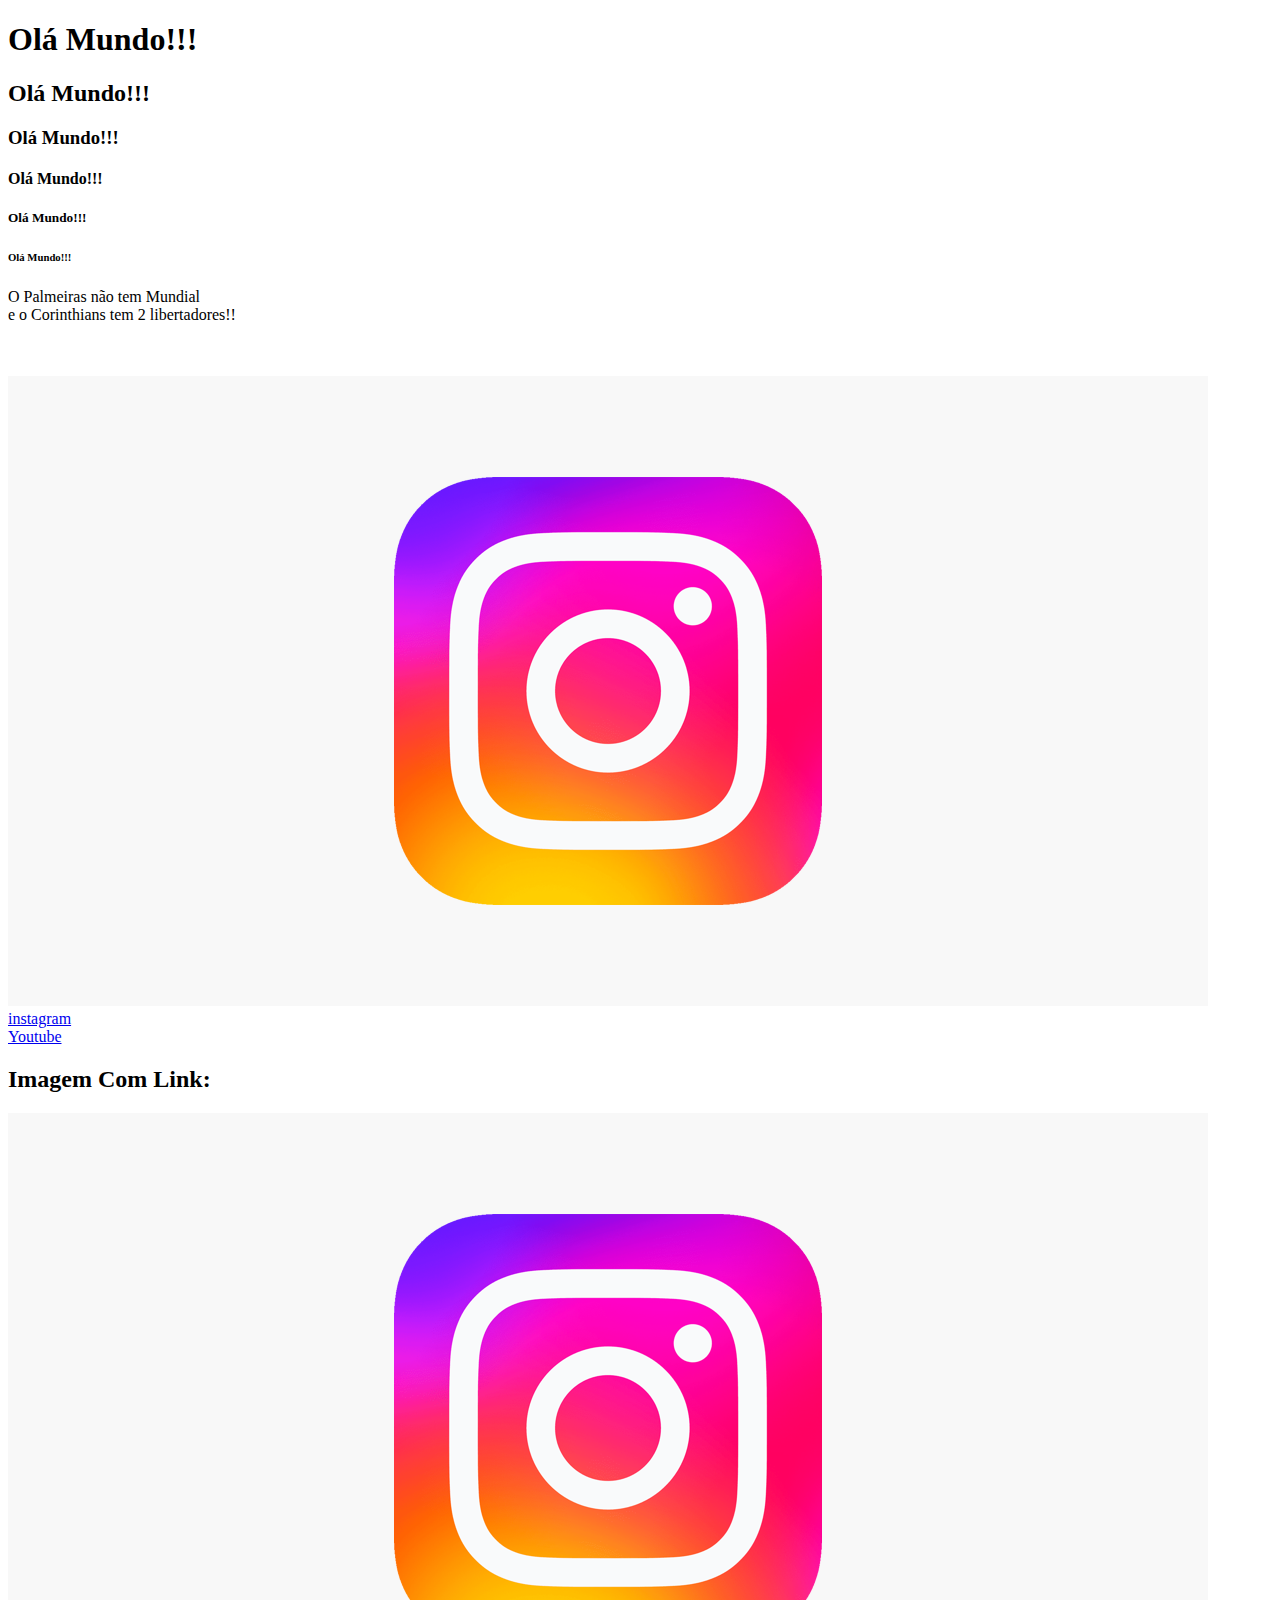
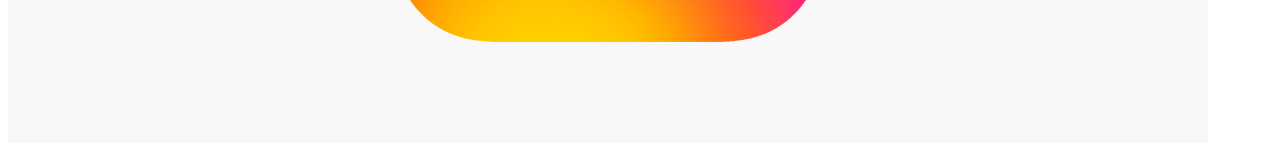
<file: index.html>
<!DOCTYPE html>
<html lang ="pt-BR">
    <!-- Essa é a tag de comentario -->
    <head>
        <meta charset="UTF-8">
        <meta name="viewport" content="width=device-width, initial-scale=1.0">
        <title>Página inicial</title>
        <link rel="icon" href="1197396.png" type="image/png">
    </head>
    <body>
        <h1>Olá Mundo!!!</h1>
        <h2>Olá Mundo!!!</h2>
        <h3>Olá Mundo!!!</h3>
        <h4>Olá Mundo!!!</h4>
        <h5>Olá Mundo!!!</h5>
        <h6>Olá Mundo!!!</h6>
        <p>O Palmeiras não tem Mundial<br>
           e o Corinthians tem 2 libertadores!!</p>
        <br> <br>
        <img src="insta.png" alt="Imagem do instagram" title="Imagem do Instagram">
        <br>
        <a href="https://www.instagram.com/">instagram</a>
        <br>
        <a href="https://www.youtube.com/?app=desktop&hl=pt" target="_blank">
            Youtube
        </a>

        <h2>Imagem Com Link:</h2>
        <a href="https://www.instagram.com/" target="_blank">
                <img src="insta.png" title="Ir ao instagram" alt="Imagem do instagram com Link"
        </a>
    </body>
</html>
</file>
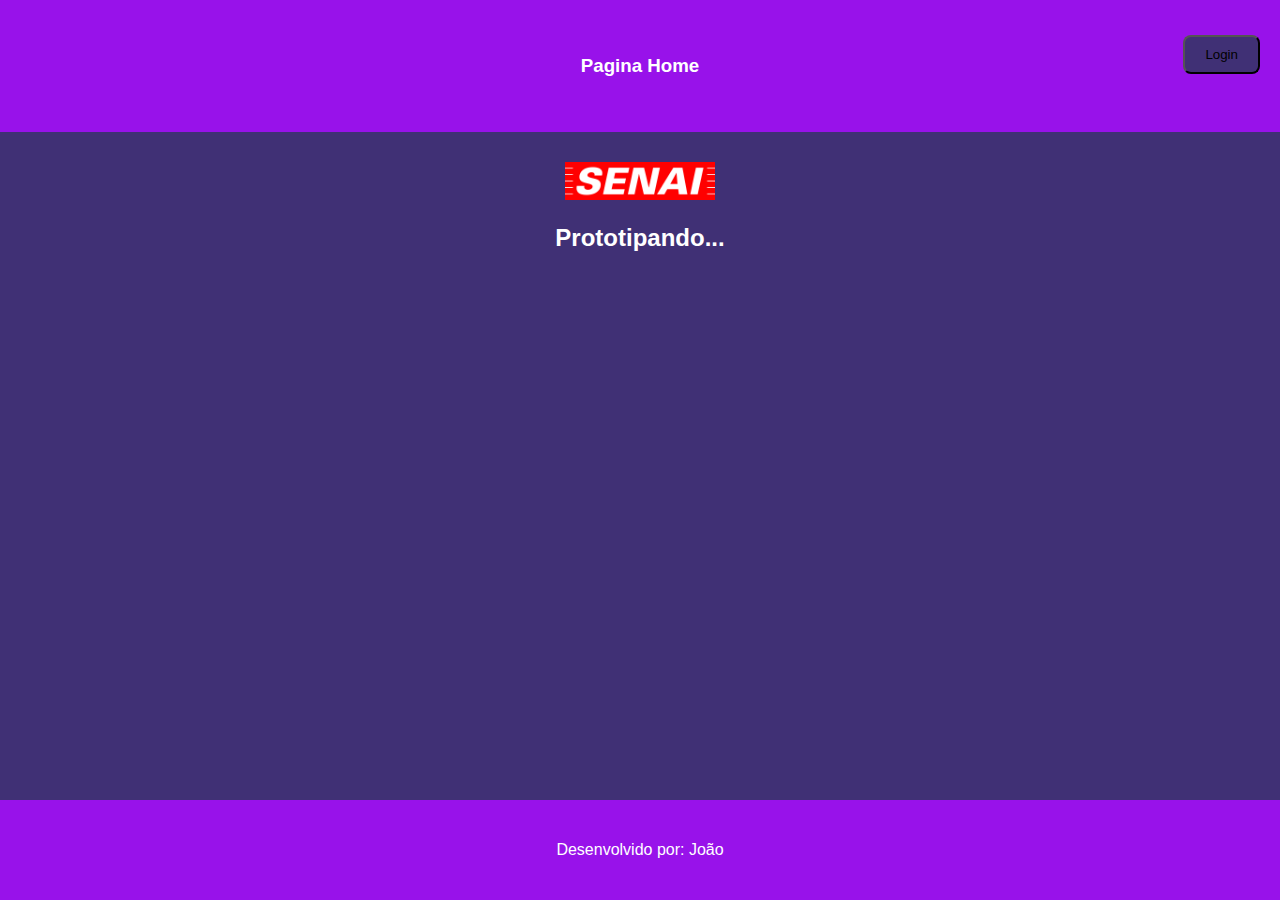
<file: Aula-02-09/index.html>
<!DOCTYPE html>
<html lang="pt-br">
  <head>
    <meta charset="UTF-8" />
    <meta name="viewport" content="width=device-width, initial-scale=1.0" />
    <title>Prototipando Index</title>

    <!--Incluindo o arquivo de estilização-->
    <link rel="stylesheet" href="Styles.css"/>
  </head>
  <body>
    <!--Tag semântica de cabeçalho-->
    <header>
        <h3>Pagina Home </h3>
        <button onclick="window.location.href='login.html'">Login</button>
    </header>
    <!--Tag semantica para organização do conteudo no site-->
    <main>
        <!--Primeira seção do conteúdo-->
        <section>
            <img src="senaisplogo.png" alt="Logo SENAI-SP"/>
        </section>
        <!--Segunda seção de conteúdo-->
        <section>
            <h2>Prototipando...</h2>
        </section>
    </main>
    <footer>
        <p>Desenvolvido por: João</p>
    </footer>
    
  </body>
</html>
</file>
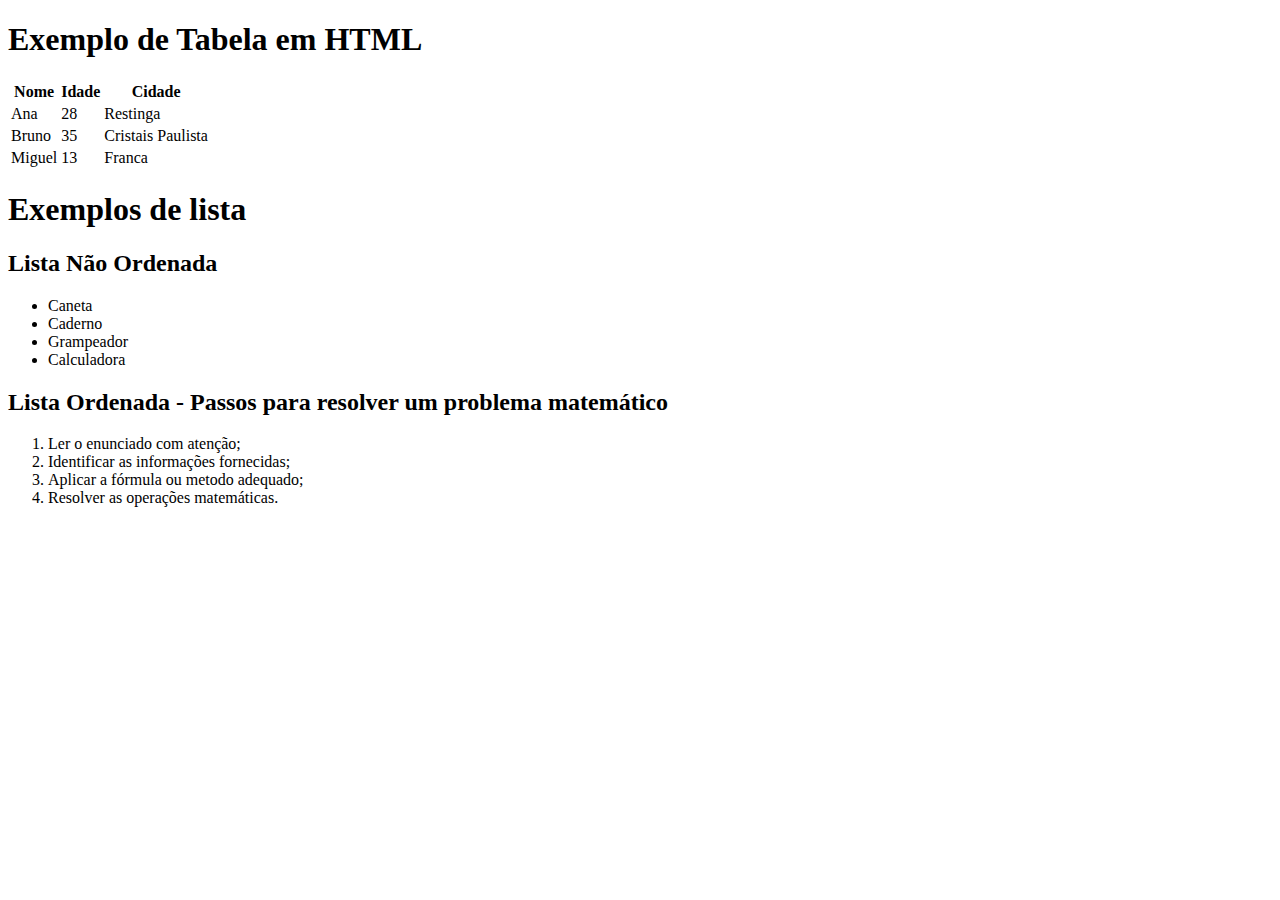
<file: Html-14-08/index.html>
<!DOCTYPE html>
<html lang="pt-BR">
  <head>
    <meta charset="UTF-8" />
    <meta name="viewport" content="wigth=device-width, initial-scale=1.0" />
    <meta
      name="description"
      content="Este é um exemplo das tags relacionadas a tabela e listas"
    />
    <title>Exemplo Tabelas listas</title>
  </head>
  <body>
    <h1>Exemplo de Tabela em HTML</h1>

    <!--Exemplo de utilização da TAG "table"-->
    <table>
      <thead>
        <!--Cabeçalho da tabela-->
        <!--th: define os titulos das colunas-->
        <th>Nome</th>
        <th>Idade</th>
        <th>Cidade</th>
      </thead>
      <tbody>
        <tr>
          <!--Define uma linha-->
          <td>Ana</td>
          <!--td: Define o valor da célula-->
          <td>28</td>
          <td>Restinga</td>
        </tr>
        <tr>
          <td>Bruno</td>
          <td>35</td>
          <td>Cristais Paulista</td>
        </tr>
        <tr>
          <td>Miguel</td>
          <td>13</td>
          <td>Franca</td>
        </tr>
      </tbody>
    </table>
    <h1>Exemplos de lista</h1>
    <h2>Lista Não Ordenada</h2>
    <ul>
      <!--unordered list-->
      <li>Caneta</li>
      <li>Caderno</li>
      <li>Grampeador</li>
      <li>Calculadora</li>
    </ul>
    <!--Exemplo de lista ordenada-->
    <h2>Lista Ordenada - Passos para resolver um problema matemático</h2>
    <ol><!--Ordered list-->
        <li>Ler o enunciado com atenção;</li>
        <li>Identificar as informações fornecidas;</li>
        <li>Aplicar a fórmula ou metodo adequado;</li>
        <li>Resolver as operações matemáticas.</li>

    </ol>
  </body>
</html>
</file>
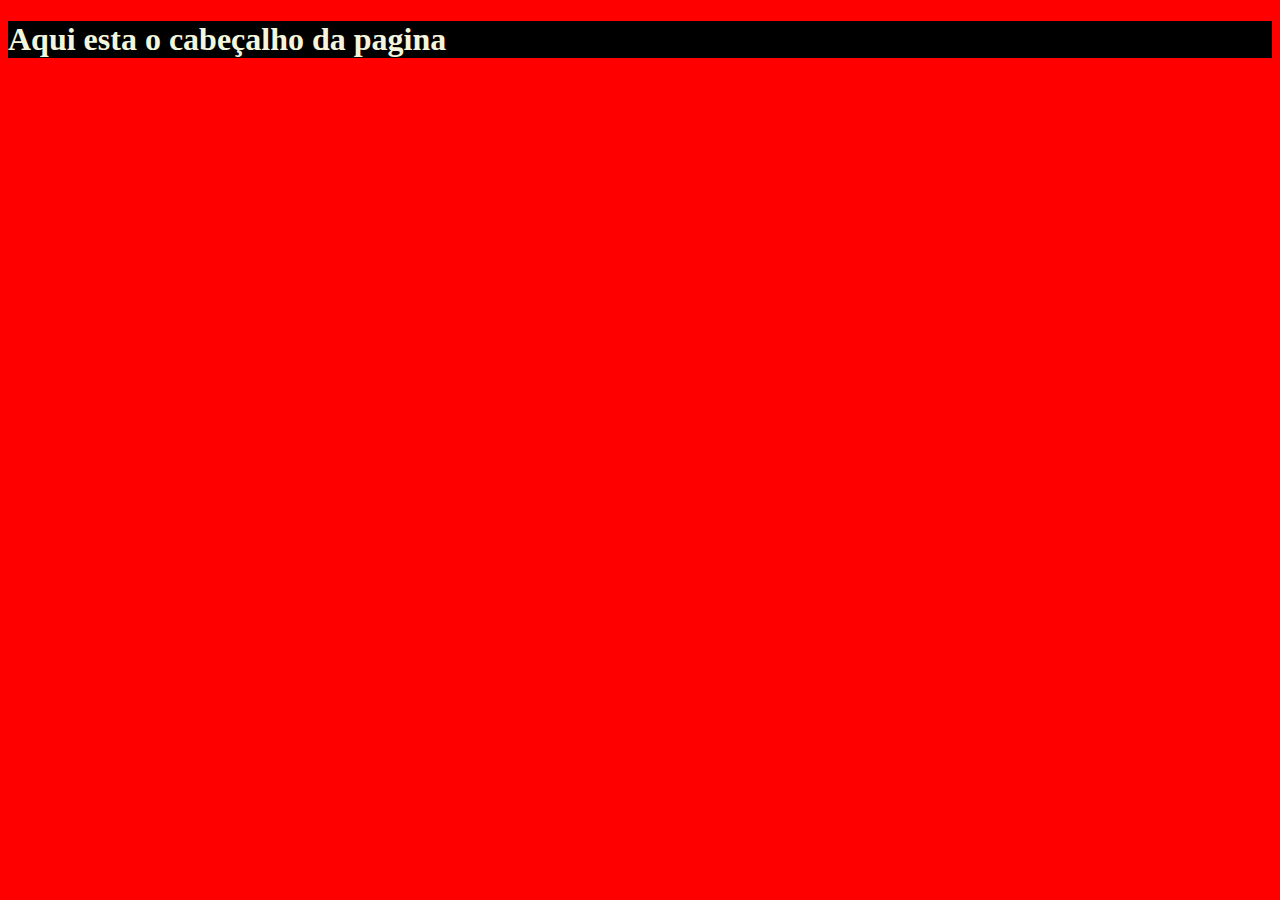
<file: Aula-16-09/exemplo1_testes/index.html>
<!DOCTYPE html>
<html lang="pt-br">
<head>
    <meta charset="UTF-8">
    <meta name="viewport" content="width=device-width, initial-scale=1.0">
    <title>Exmplo de espeficidade</title>
    <link rel="stylesheet" href="styles.css">
</head>
<body>
    <header>
        <h1 class="titulo" id="destaque" style="background-color: black;">Aqui esta o cabeçalho da pagina</h1>
    </header>
</body>
</html>
</file>
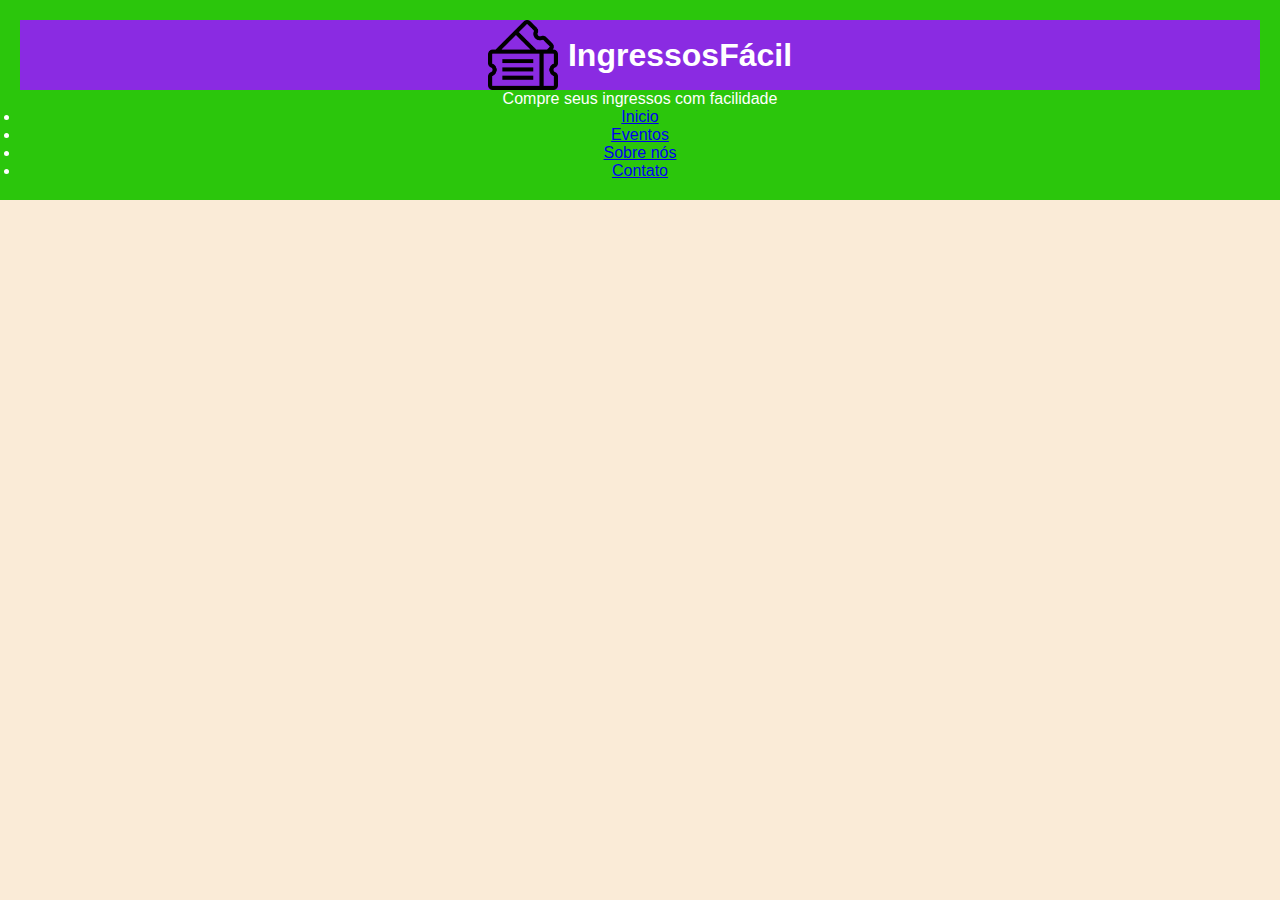
<file: Aula-16-09/exemplo2_ingressos/index.html>
<!DOCTYPE html>
<html lang="pt-br">
  <head>
    <meta charset="UTF-8" />
    <meta name="viewport" content="width=device-width, initial-scale=1.0" />
    <title>Pagina Inicial VIO</title>
    <link rel="stylesheet" href="styles.css" />
  </head>
  <body>
    <header>
      <div class="logo">
        <img src="3472621.png" alt="Logo do site" />
        <h1>IngressosFácil</h1>
      </div>
      <p>Compre seus ingressos com facilidade</p>
      <nav>
        <ul>
          <li><a href="#home">Inicio</a></li>
          <li><a href="#eventos">Eventos</a></li>
          <li><a href="#sobre">Sobre nós</a></li>
          <li><a href="#contato">Contato</a></li>
        </ul>
      </nav>
    </header>
  </body>
</html>
</file>
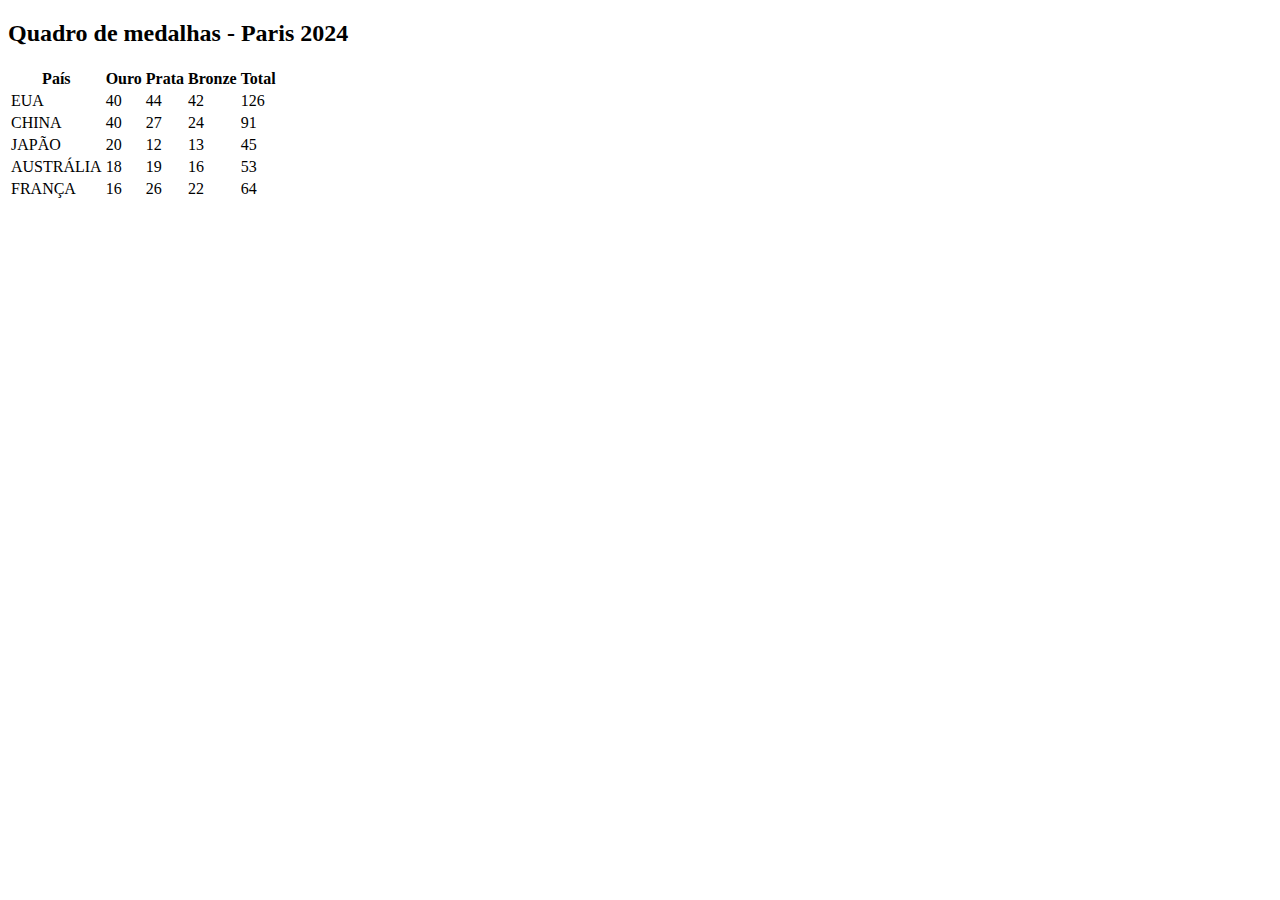
<file: Html-14-08/ExemploQuadroMedalhas/index.html>
<!DOCTYPE html>
<html lang="pt-BR">
  <head>
    <meta charset="UTF-8" />
    <meta name="viewport" content="width=device-width, initial-scale=1.0" />
    <meta
      name="description"
      content="Quadro de medalhas dos jogos olímpicos (Olimpíadas) de Paris 2024."
    />
    <title>Quadro de medalhas</title>
    
  </head>
  <body>
    <h2>Quadro de medalhas - Paris 2024</h2>

    <table>
        <thead>
            <tr>
                <th>País</th>
                <th>Ouro</th>
                <th>Prata</th>
                <th>Bronze</th>
                <th>Total</th>
            </tr>
        </thead>
        <tbody>
            <tr>
                <td>EUA</td>
                <td>40</td>
                <td>44</td>
                <td>42</td>
                <td>126</td>
            </tr>
            <tr>
                <td>CHINA</td>
                <td>40</td>
                <td>27</td>
                <td>24</td>
                <td>91</td>
            </tr>
            <tr>
                <td>JAPÃO</td>
                <td>20</td>
                <td>12</td>
                <td>13</td>
                <td>45</td>
            </tr>
            <tr>
                <td>AUSTRÁLIA</td>
                <td>18</td>
                <td>19</td>
                <td>16</td>
                <td>53</td>
            </tr>
            <tr>
                <td>FRANÇA</td>
                <td>16</td>
                <td>26</td>
                <td>22</td>
                <td>64</td>
            </tr>
        </tbody>
    </table>
  </body>
</html>
</file>
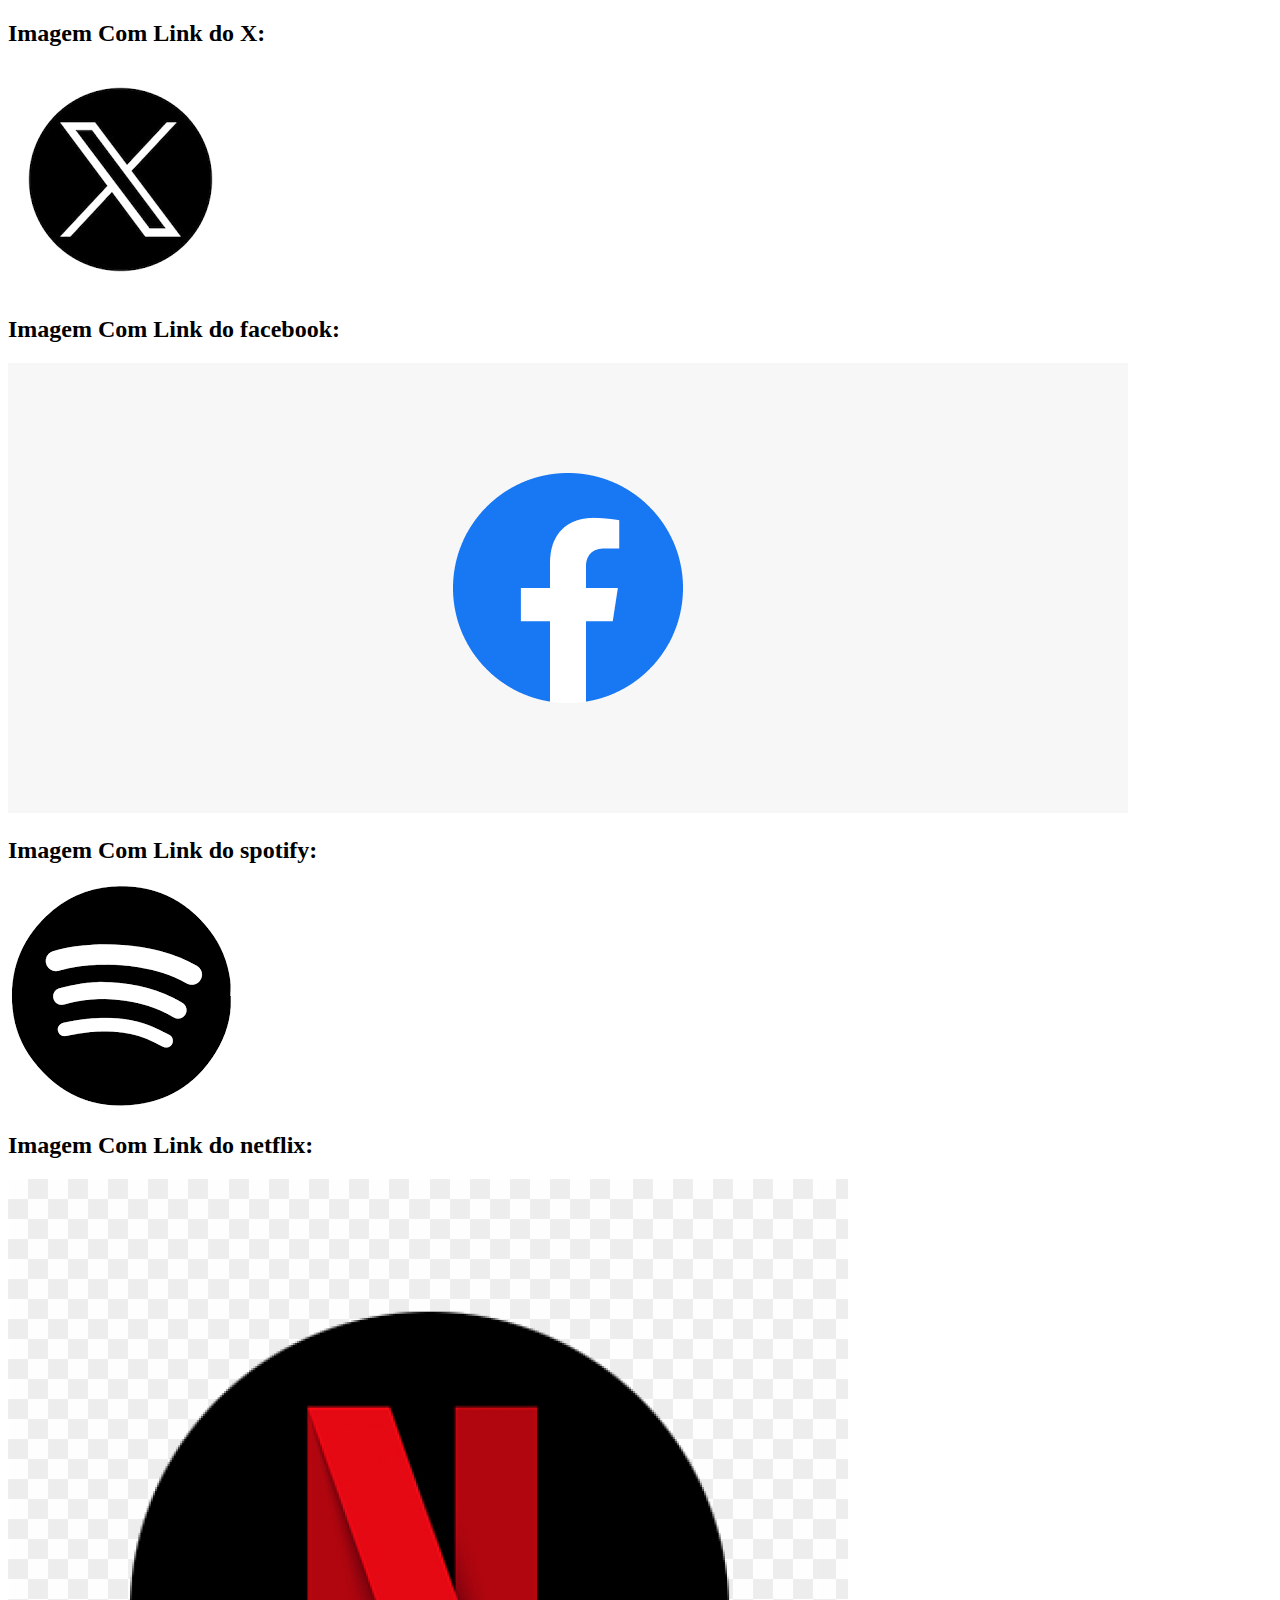
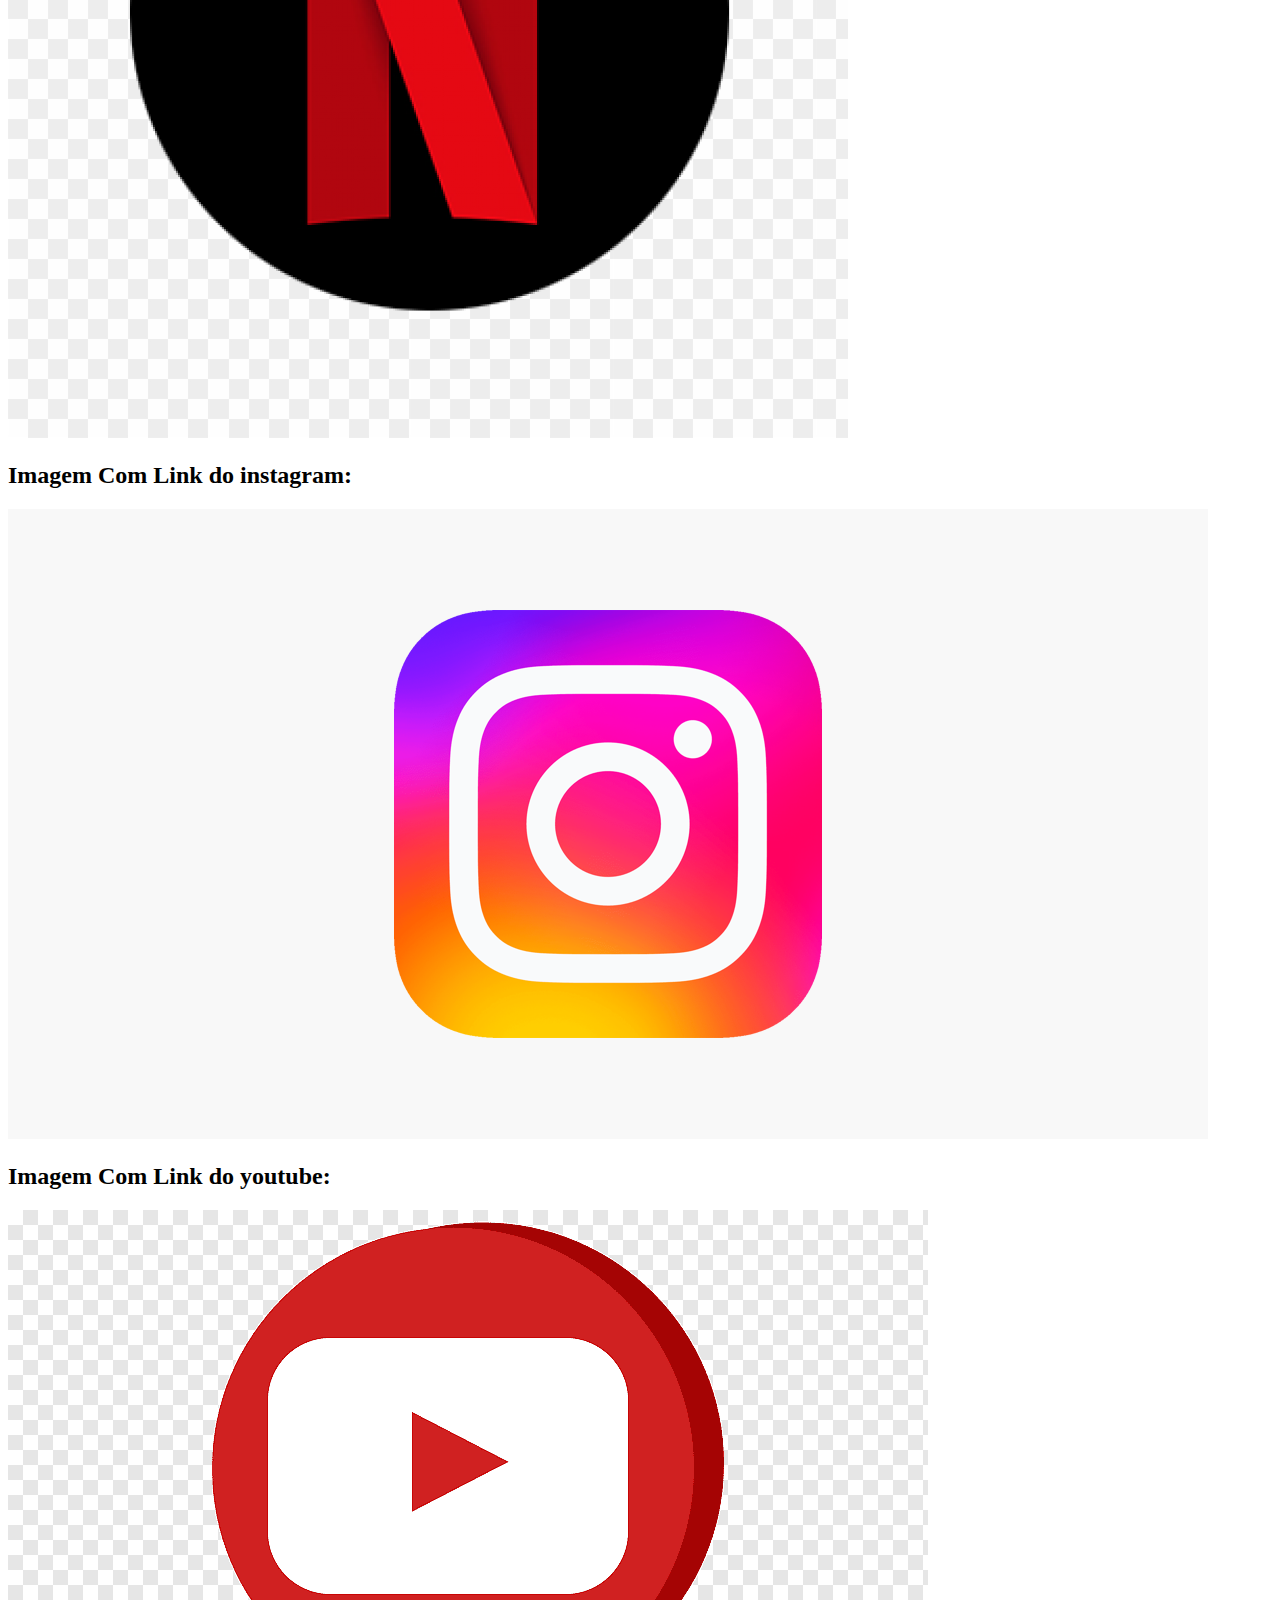
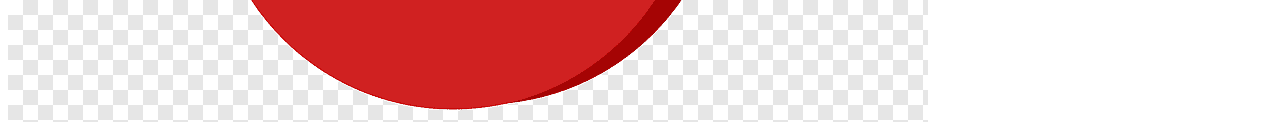
<file: JoaoVitor.html>
<!DOCTYPE html>
<html lang ="pt-BR">
    <!-- Essa é a tag de comentario -->
    <head>
        <meta charset="UTF-8">
        <meta name="viewport" content="width=device-width, initial-scale=1.0">
        <title>Página inicial</title>
        <link rel="icon" href="1197396.png" type="image/png">
    </head>
    <body>
        <h2>Imagem Com Link do X:</h2>
        <a href="https://x.com/" target="_blank">
                <img src="X.png" title="Ir ao X" >
        </a>
        <br>
        <h2>Imagem Com Link do facebook:</h2>
        <a href="https://www.facebook.com/?locale=pt_BR" target="_blank">
                <img src="Face.png" title="Ir ao facebook" >
        </a>
        <br>

        <h2>Imagem Com Link do spotify:</h2>
        <a href="https://open.spotify.com/intl-pt" target="_blank">
                <img src="spot.png" title="Ir ao spotify" >
        </a>
        <br>

        <h2>Imagem Com Link do netflix:</h2>
        <a href="https://www.netflix.com/br/" target="_blank">
                <img src="net.png" title="Ir ao netflix" >
        </a>
        <br>

        <h2>Imagem Com Link do instagram:</h2>
        <a href="https://www.instagram.com/" target="_blank">
                <img src="insta.png" title="Ir ao instagram" >
        </a>
        <br>

        <h2>Imagem Com Link do youtube:</h2>
        <a href="https://www.youtube.com/?app=desktop&hl=pt" target="_blank">
                <img src="you.png" title="Ir ao youtube" >
        </a>
        <br>

    </body>
</html>
</file>
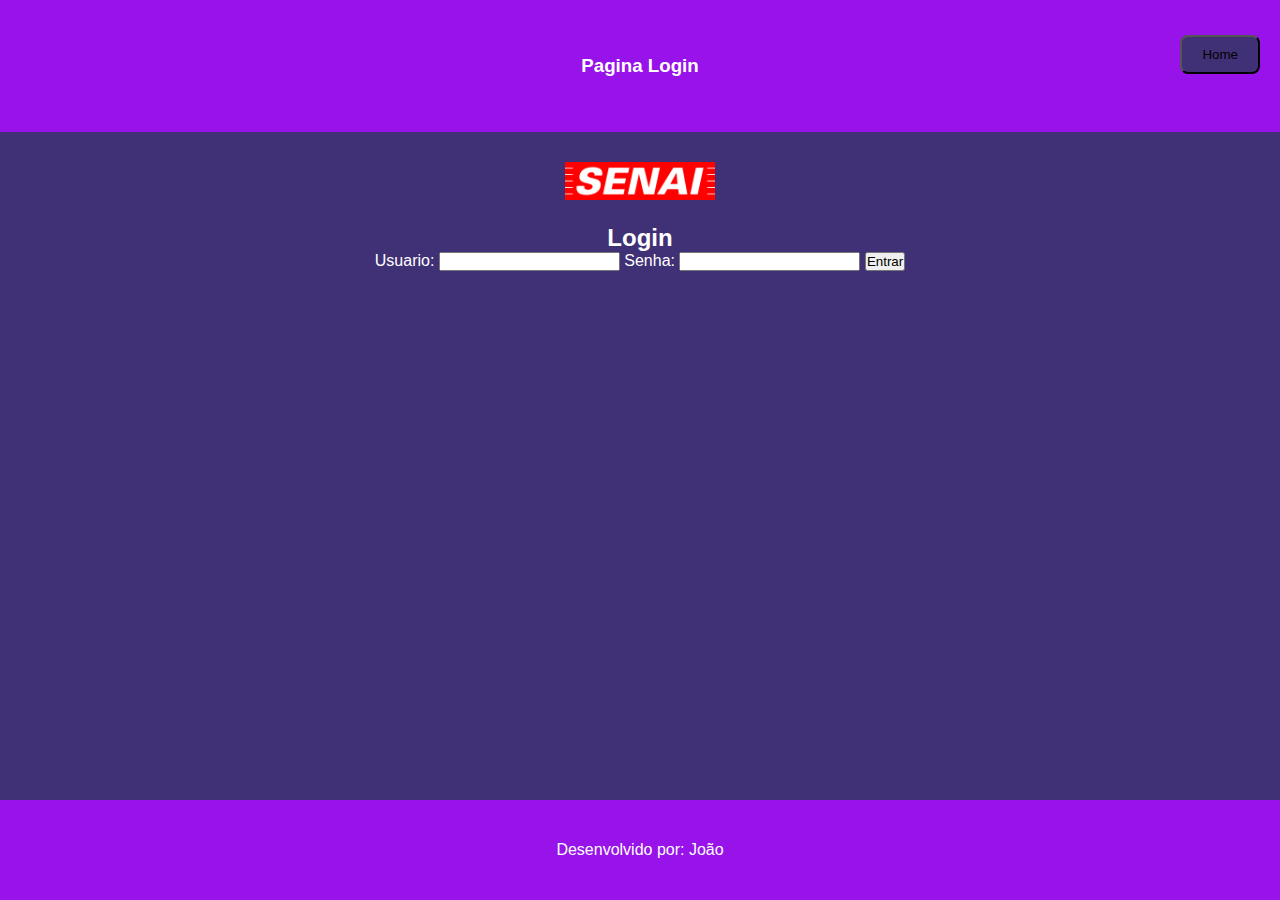
<file: Aula-02-09/login.html>
<!DOCTYPE html>
<html lang="pt-br">
  <head>
    <meta charset="UTF-8" />
    <meta name="viewport" content="width=device-width, initial-scale=1.0" />
    <title>Prototipando Login</title>

    
     <link rel="stylesheet" href="Styles.css"/> 
  </head>
  <body>
    <!--Tag semântica de cabeçalho-->
    <header>
      <h3>Pagina Login</h3>
      <button onclick="window.location.href='index.html'">Home</button>
    </header>
    <!--Tag semantica para organização do conteudo no site-->
    <main>
      <!--Primeira seção do conteúdo-->
      <section>
        <img src="senaisplogo.png" alt="Logo SENAI-SP" />
      </section>
      <!--Segunda seção de conteúdo-->
      <section>
        <form>
          <h2>Login</h2>
          <label for="username">Usuario:</label>
          <input type="text" name="username" />

          <label for="senha">Senha:</label>
          <input type="password" name="senha" />

          <button type="submit">Entrar</button>
        </form>
      </section>
    </main>
    <footer>
      <p>Desenvolvido por: João</p>
    </footer>
  </body>
</html>
</file>
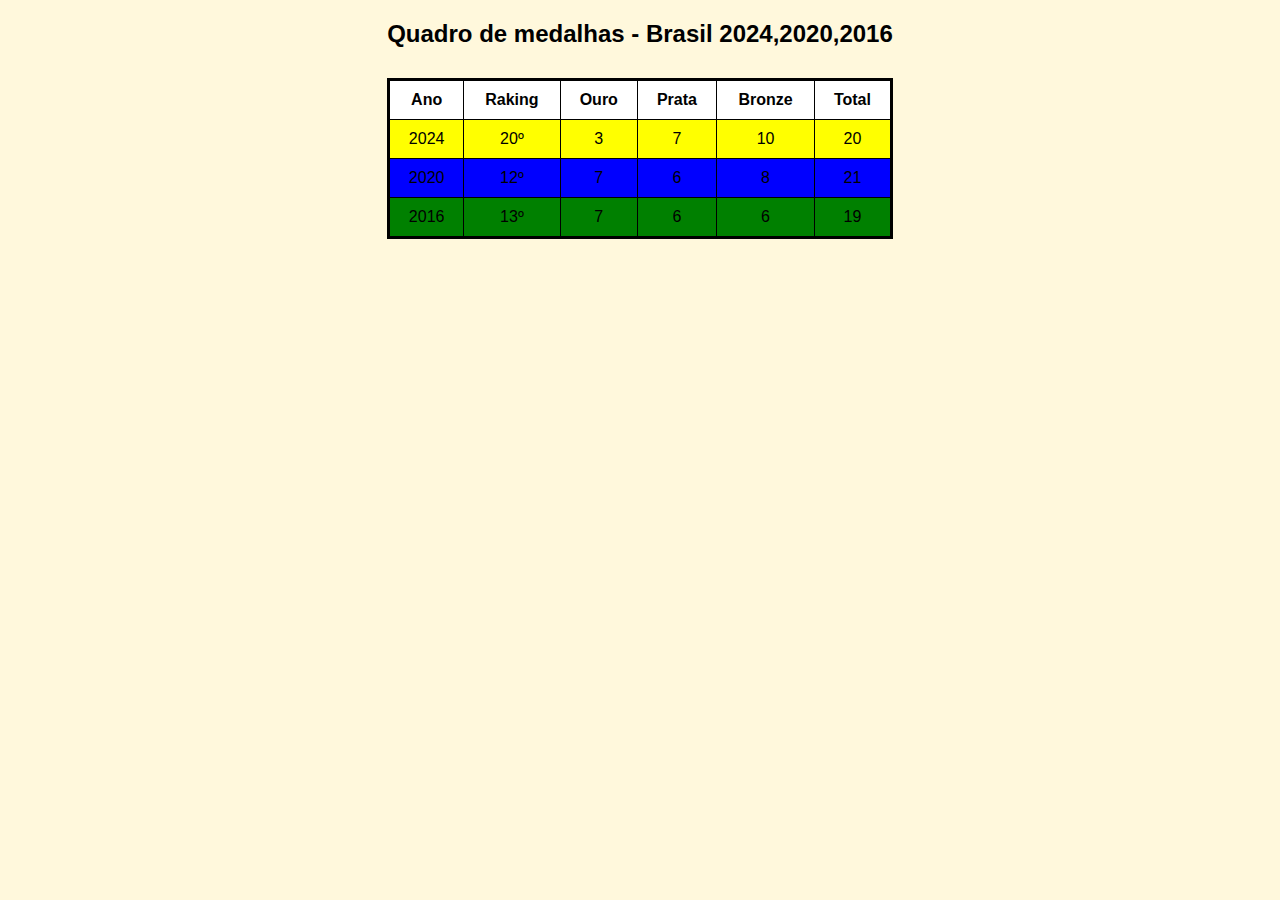
<file: primeiroexercicio/atividadeBrasil.html>
<!DOCTYPE html>
<html lang="pt-BR">
  <head>
    <meta charset="UTF-8" />
    <meta name="viewport" content="width=device-width, initial-scale=1.0" />
    <meta
      name="description"
      content="Quadro de medalhas dos jogos olímpicos (Olimpíadas) de Paris 2024."
    />
    <title>Quadro de medalhas Brasil</title>
    <style>
      body {
        font-family: Arial, Helvetica, sans-serif;
        background-color: cornsilk;
        /* Estilizando a tag body*/
      }
      table {
        border: 3px solid rgb(0, 0, 0);
        width: 40%;
        margin: 30px auto;
        font-family: "Franklin Gothic Medium", "Arial Narrow", Arial, sans-serif;
        border-collapse: collapse;
        background-color:aliceblue;
      }
      th,
      td {
        border: 1px solid rgb(0, 0, 0);
        text-align: center;
        padding: 10px;
      }
      th {
        background-color:rgb(255, 255, 255);
        color: rgb(0, 0, 0);
      }
      tr:nth-child(1) {
        background-color:yellow;
      }
      tr:nth-child(2) {
        background-color:blue   ;
      }
      tr:nth-child(3) {
        background-color:green;
      }
    </style>
  </head>
  <body>
    <center><h2>Quadro de medalhas - Brasil 2024,2020,2016</h2></center>

    <table>
      <thead>
        <tr>
        <th>Ano</th>
          <th>Raking</th>
          <th>Ouro</th>
          <th>Prata</th>
          <th>Bronze</th>
          <th>Total</th>
        </tr>
      </thead>
      <tbody>
        <tr>
          <td>2024</td>
          <td>20º</td>
          <td>3</td>
          <td>7</td>
          <td>10</td>
          <td>20</td>
        </tr>
        <tr>
          <td>2020</td>
          <td>12º</td>
          <td>7</td>
          <td>6</td>
          <td>8</td>
          <td>21</td>
        </tr>
        <tr>
          <td>2016</td>
          <td>13º</td>
          <td>7</td>
          <td>6</td>
          <td>6</td>
          <td>19</td>
        </tr>
      </tbody>
    </table>
  </body>
</html>
</file>
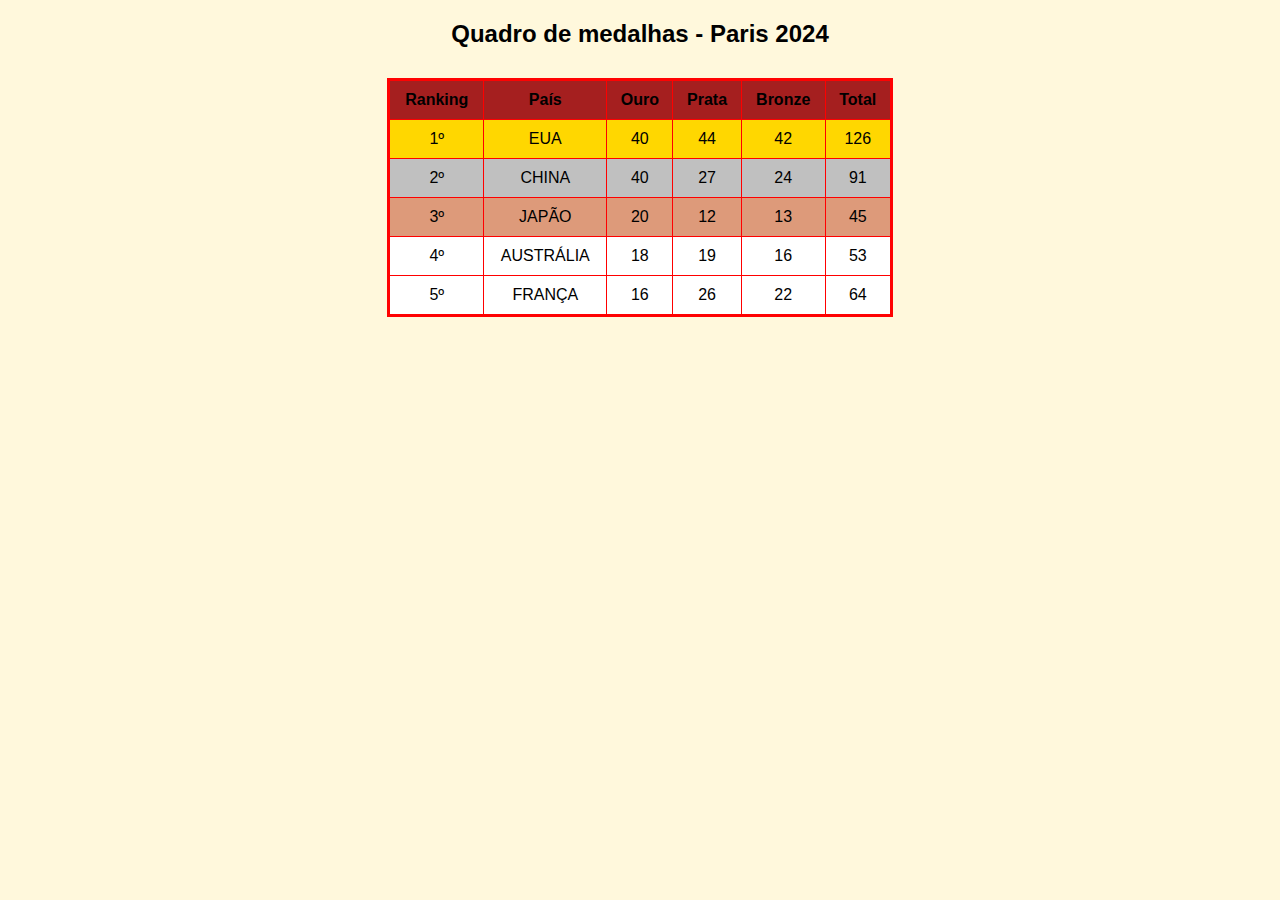
<file: Html-14-08/ExemploQuadroMedalhas/indexEstilizado.html>
<!DOCTYPE html>
<html lang="pt-BR">
  <head>
    <meta charset="UTF-8" />
    <meta name="viewport" content="width=device-width, initial-scale=1.0" />
    <meta
      name="description"
      content="Quadro de medalhas dos jogos olímpicos (Olimpíadas) de Paris 2024."
    />
    <title>Quadro de medalhas</title>
    <style>
      body {
        font-family: Arial, Helvetica, sans-serif;
        background-color: cornsilk;
        /* Estilizando a tag body*/
      }
      table {
        border: 3px solid rgb(255, 2, 2);
        width: 40%;
        margin: 30px auto;
        font-family: "Franklin Gothic Medium", "Arial Narrow", Arial, sans-serif;
        border-collapse: collapse;
        background-color: rgb(255, 255, 255);
      }
      th,
      td {
        border: 1px solid rgb(255, 0, 0);
        text-align: center;
        padding: 10px;
      }
      th {
        background-color: rgb(165, 31, 31);
        color: rgb(0, 0, 0);
      }
      tr:nth-child(1) {
        background-color: gold;
      }
      tr:nth-child(2) {
        background-color: silver;
      }
      tr:nth-child(3) {
        background-color: rgb(219, 147, 112, 0.932);
      }
    </style>
  </head>
  <body>
    <center><h2>Quadro de medalhas - Paris 2024</h2></center>

    <table>
      <thead>
        <tr>
        <th>Ranking</th>
          <th>País</th>
          <th>Ouro</th>
          <th>Prata</th>
          <th>Bronze</th>
          <th>Total</th>
        </tr>
      </thead>
      <tbody>
        <tr>
          <td>1º</td>
          <td>EUA</td>
          <td>40</td>
          <td>44</td>
          <td>42</td>
          <td>126</td>
        </tr>
        <tr>
          <td>2º</td>
          <td>CHINA</td>
          <td>40</td>
          <td>27</td>
          <td>24</td>
          <td>91</td>
        </tr>
        <tr>
          <td>3º</td>
          <td>JAPÃO</td>
          <td>20</td>
          <td>12</td>
          <td>13</td>
          <td>45</td>
        </tr>
        <tr>
          <td>4º</td>
          <td>AUSTRÁLIA</td>
          <td>18</td>
          <td>19</td>
          <td>16</td>
          <td>53</td>
        </tr>
        <tr>
          <td>5º</td>
          <td>FRANÇA</td>
          <td>16</td>
          <td>26</td>
          <td>22</td>
          <td>64</td>
        </tr>
      </tbody>
    </table>
  </body>
</html>
</file>
<file: Aula-02-09/Styles.css>
/*Estilos aplicados ao website Prototipando...*/

/*Seletor Universal - seleciona todos os elementos da página e aplica estilos comuns padronizados*/
*{
    margin:0; /*remove a margem padrão de todos os elementos*/
    padding: 0;/*remove o padding de todos os elementos */
    box-sizing: border-box;/*inclui bordas e preenchimentos no cálculo da largura e altura dos elementos*/
}/*Fechamento do seletot universal*/

body{
    font-family: Arial, sans-serif;/*Define a fonte da página como Arial, com uma alternativa de sens-serif*/
    background-color:rgb(64, 48, 117);/*Define a cor de fundo do body / corpo do html*/
    color: rgb(255, 255, 255);/*Define a cor do texto com um tom suave de branco*/
}/*Fechamento do body

/*Estilo do cabeçalho*/
header{
    background-color: rgb(152, 18, 234);
    padding: 55px;
    text-align: center;/*Alinha o texto do cabeçalho*/
}/*Fechamento do header*/

header button{
    right: 20px; /*Alinha o botao da direita com 20 px de distancia da borda direita da pagina*/
    top: 35px;/*Alinha o botao ao topo, com 35px de distancia da borda superior*/
    position: absolute;/*Posiciona o botao de forma absoluta com relação ao cabeçalho*/
    background-color: rgb(64, 48, 117);
    padding: 10px 20px;/*Define o espaço interno do botao em 10px (vertical) e 20px (horizontal)*/
    border-radius: 8px;/*Arredonda os cantos do botao*/
    /*border: none; Remove a borda padrao do botao*/
    cursor: pointer;/*Define o cursor como um ponteiro ao passar pelo botao*/
}/*Fechameneto do header button*/

    header h3{
        /*Remove a margem e o padding padrao do h3 dentro do header*/
        margin: 0;
        padding: 0;

    }/*Fechamento header h3*/
    main{
        padding: 10px;
        text-align: center;
    }/*Fechamento main*/
        main img{
            max-width: 150px;/*Define a largura maxima das imagens dentro do main como 150px*/
        }/*Fechamento main img*/
        section{
            margin: 20px 0;/*Define a margem superior e inferior das seções como 20 px e 0 para as laterais */

        }/*Fechamento section*/

/*Estilo do rodapé/ footer*/
footer{
    background-color: rgb(152, 18, 234);
    padding: 41px;
    text-align: center;
    bottom: 0;/*Aliha o rodapé abaixo da pagina*/
    position: absolute;/*Posiciona o rodapé de forma absoluta em relação ao body*/
    width: 100%;/*Aliha a largura do rodapé como 100% da janela de visualização*/
}/*Fechamento do footer*/
</file>
<file: Aula-16-09/exemplo1_testes/styles.css>
/*Estilização da tag*/
h1{
    background-color: lightgray;
    color: black;
}
/*Seletor Universal*/
*{
    background-color: red;
    color: black;
}
/*Estilização por seletor de classe*/
.titulo{
    background-color: green;
    color: yellow;
}

/*Estilização por seletor de id*/
#destaque{
    background-color: blue;
    color: beige;
}
</file>
<file: Aula-16-09/exemplo2_ingressos/styles.css>
*{
    margin: 0;
    padding: 0;
    box-sizing: border-box;
}
body{
    font-family: Arial, sans-serif;
    background-color: antiquewhite ;
    color: black;
    min-height: 100vh; /*Garante que o body ocupe toda a altura da tela*/
}

header{
    background-color: rgb(43, 198, 12);
    padding: 20px;
    color: white;
    text-align: center;
}

.logo{
    display: flex; /*O uso do flexbox para alinhar a logo eo titulo*/

    /*Alinha verticalmente os itens da div em questão*/
    align-items: center;

    /*Centraliza os itens horizontalmente*/
    justify-content: center;

    background-color: blueviolet;
}

img{
    max-width: 70px;
    margin-right: 10px;
}
</file>
